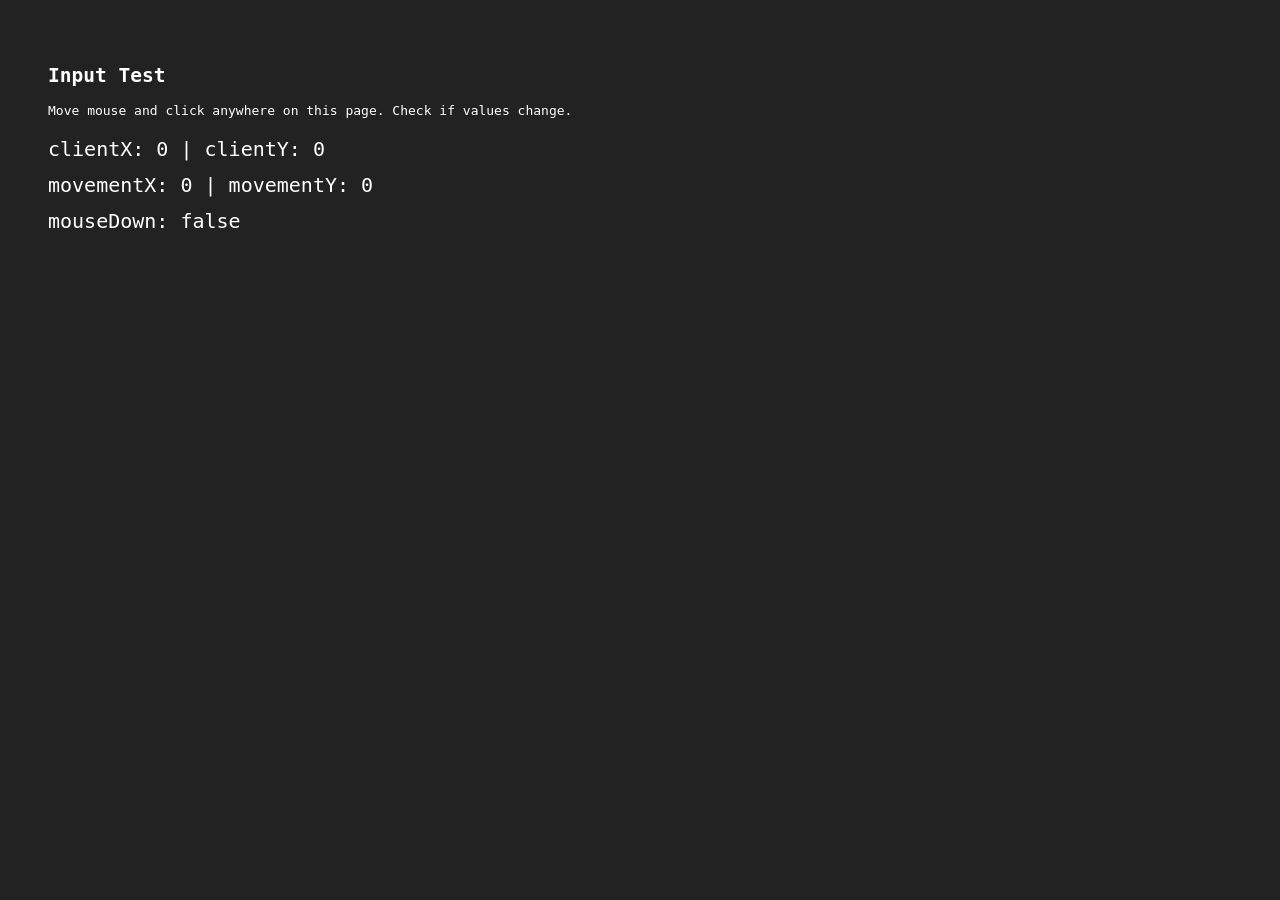
<file: test_input.html>
<!DOCTYPE html>
<html>
<body style="background:#222; color:#fff; font-family:monospace; padding:40px;">
<h2>Input Test</h2>
<p>Move mouse and click anywhere on this page. Check if values change.</p>
<div id="out" style="font-size:20px; line-height:1.8;"></div>
<script>
const out = document.getElementById('out');
let vals = {cx:0,cy:0,mx:0,my:0,down:false};
document.addEventListener('mousemove', e => {
  vals.cx = e.clientX;
  vals.cy = e.clientY;
  vals.mx = e.movementX;
  vals.my = e.movementY;
});
document.addEventListener('mousedown', e => { vals.down = true; });
document.addEventListener('mouseup', e => { vals.down = false; });
setInterval(() => {
  out.innerHTML = `clientX: ${vals.cx.toString().padStart(4)} | clientY: ${vals.cy.toString().padStart(4)}<br>
                   movementX: ${vals.mx.toString().padStart(4)} | movementY: ${vals.my.toString().padStart(4)}<br>
                   mouseDown: ${vals.down}`;
  vals.mx = 0; vals.my = 0;
}, 50);
</script>
</body>
</html>
</file>
